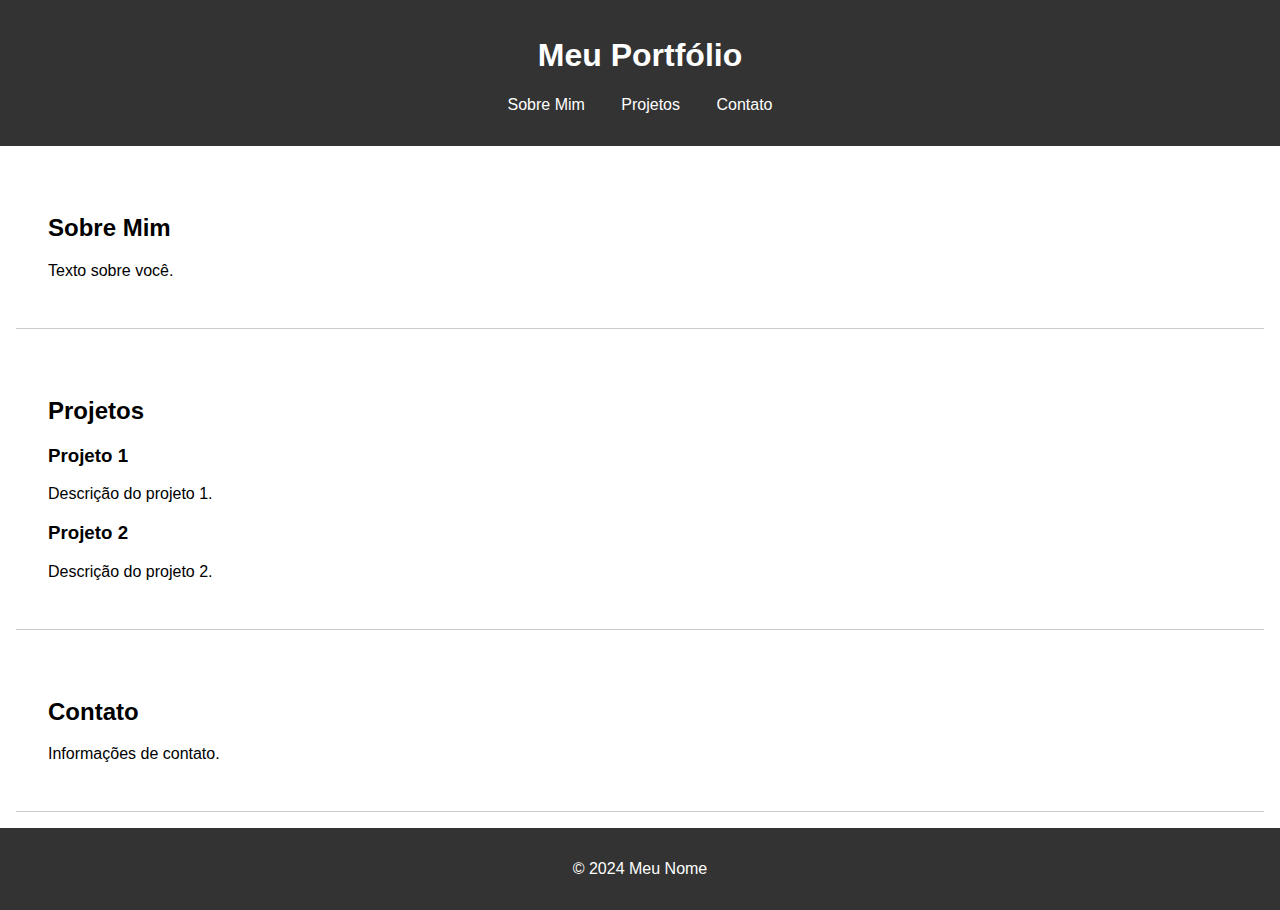
<file: Projetos de Front-End/index.html>
<!DOCTYPE html>
<html lang="pt-BR">
<head>
    <meta charset="UTF-8">
    <meta name="viewport" content="width=device-width, initial-scale=1.0">
    <title>Portfólio Pessoal</title>
    <link rel="stylesheet" href="styles.css">
</head>
<body>
    <header>
        <h1>Meu Portfólio</h1>
        <nav>
            <ul>
                <li><a href="#about">Sobre Mim</a></li>
                <li><a href="#projects">Projetos</a></li>
                <li><a href="#contact">Contato</a></li>
            </ul>
        </nav>
    </header>
    <section id="about">
        <h2>Sobre Mim</h2>
        <p>Texto sobre você.</p>
    </section>
    <section id="projects">
        <h2>Projetos</h2>
        <div class="project">
            <h3>Projeto 1</h3>
            <p>Descrição do projeto 1.</p>
        </div>
        <div class="project">
            <h3>Projeto 2</h3>
            <p>Descrição do projeto 2.</p>
        </div>
    </section>
    <section id="contact">
        <h2>Contato</h2>
        <p>Informações de contato.</p>
    </section>
    <footer>
        <p>&copy; 2024 Meu Nome</p>
    </footer>
</body>
</html>
</file>
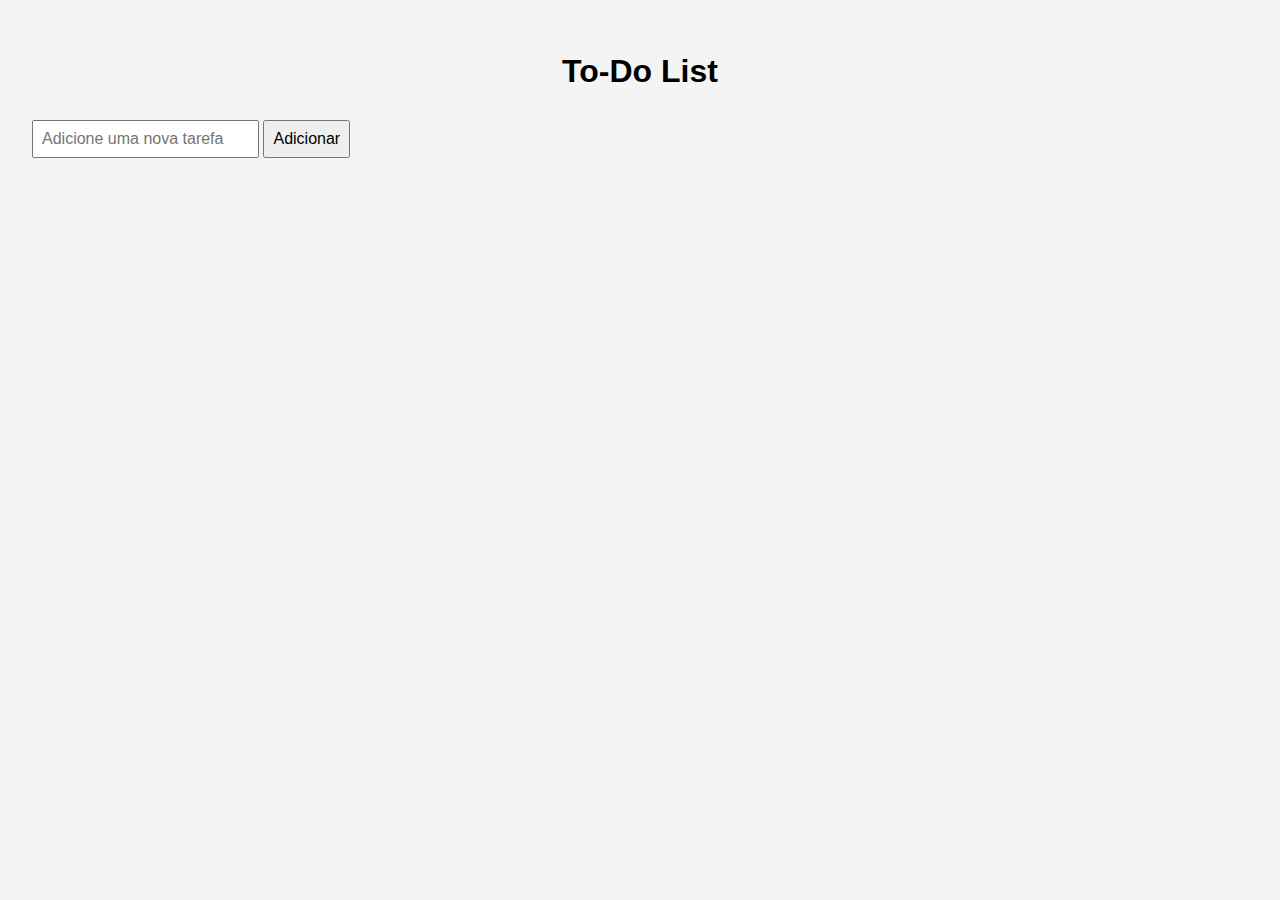
<file: Projetos de Front-End/ To-Do List/index.html>
<!DOCTYPE html>
<html lang="pt-BR">
<head>
    <meta charset="UTF-8">
    <meta name="viewport" content="width=device-width, initial-scale=1.0">
    <title>To-Do List</title>
    <link rel="stylesheet" href="styles.css">
</head>
<body>
    <h1>To-Do List</h1>
    <input type="text" id="task-input" placeholder="Adicione uma nova tarefa">
    <button id="add-task">Adicionar</button>
    <ul id="task-list"></ul>

    <script src="script.js"></script>
</body>
</html>
</file>
<file: Projetos de Front-End/styles.css>
body {
    font-family: Arial, sans-serif;
    margin: 0;
    padding: 0;
}

header {
    background-color: #333;
    color: #fff;
    padding: 1rem 0;
    text-align: center;
}

nav ul {
    list-style-type: none;
    padding: 0;
}

nav ul li {
    display: inline;
    margin: 0 1rem;
}

nav ul li a {
    color: #fff;
    text-decoration: none;
}

section {
    padding: 2rem;
    margin: 1rem;
    border-bottom: 1px solid #ccc;
}

footer {
    text-align: center;
    padding: 1rem 0;
    background-color: #333;
    color: #fff;
}
</file>
<file: Projetos de Front-End/ To-Do List/styles.css>
body {
    font-family: Arial, sans-serif;
    margin: 0;
    padding: 2rem;
    background-color: #f4f4f4;
}

h1 {
    text-align: center;
}

input, button {
    margin: 0.5rem 0;
    padding: 0.5rem;
    font-size: 1rem;
}

ul {
    list-style-type: none;
    padding: 0;
}

li {
    background: #fff;
    padding: 0.5rem;
    margin: 0.5rem 0;
    display: flex;
    justify-content: space-between;
    align-items: center;
    border-radius: 5px;
}

li button {
    background: #ff0000;
    color: #fff;
    border: none;
    padding: 0.3rem 0.5rem;
    cursor: pointer;
}
</file>
